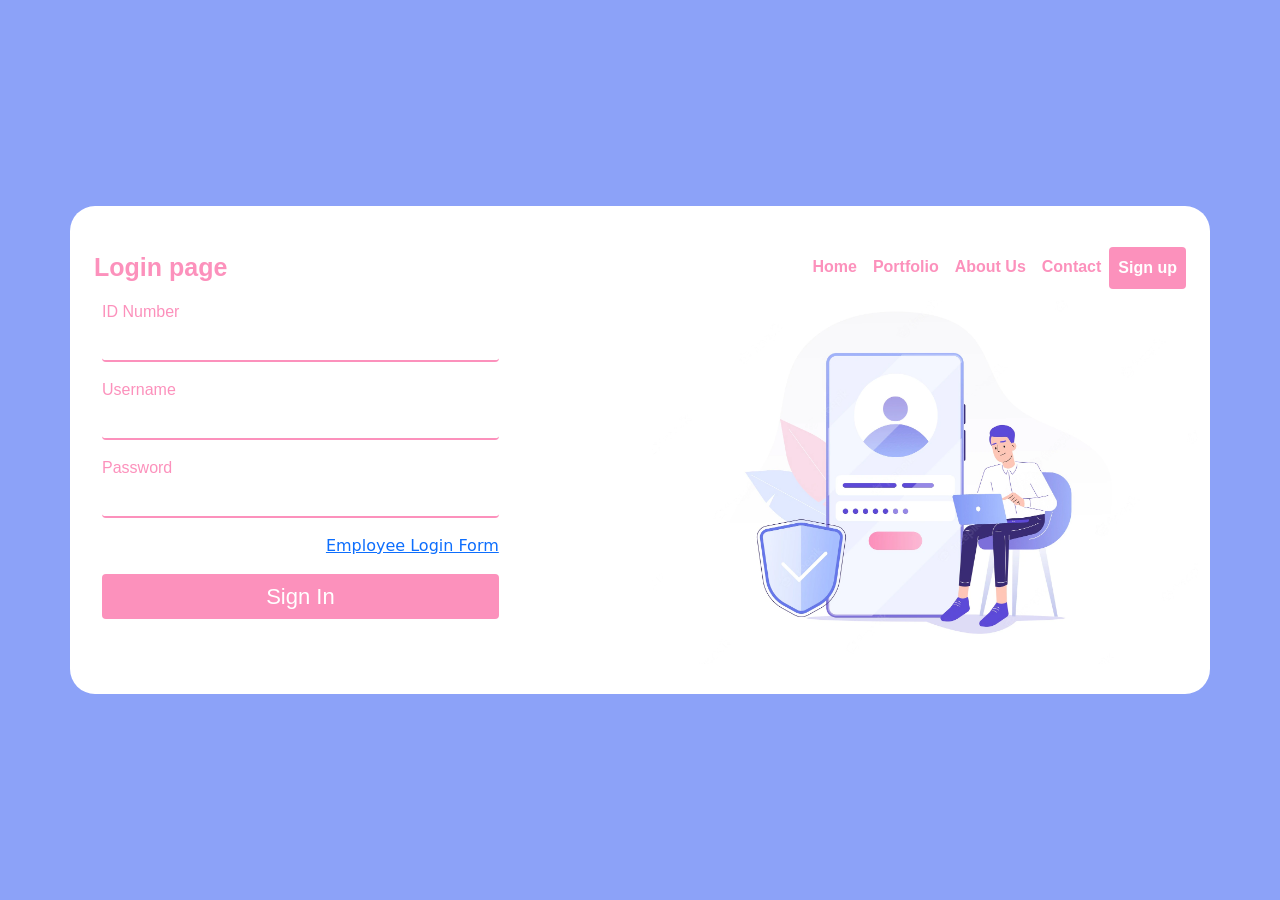
<file: v1/company/company.html>
<!DOCTYPE html>
<html lang="en">
<head>
    <meta charset="UTF-8">
    <meta http-equiv="X-UA-Compatible" content="IE=edge">
    <meta name="viewport" content="width=device-width, initial-scale=1.0">
    <!-- start css link -->
    <link rel="stylesheet" href="css/company.css">
    <link rel="stylesheet" href="../common/css/bootstrap.min.css">
    <link rel="stylesheet" href="../common/css/animate.min.css">
    <link rel="stylesheet" href="../common/css/animate.min.css">
    <!-- end css link -->
    <!-- start js link -->
    <script src="../common/js/bootstrap.bundle.min.js"></script>
    <script src="../common/js/sweetalert.min.js"></script>
    <script src="../common/js/sweetalert.min.js"></script>
    <!-- end js link -->
    <title>Company</title>
</head>
<body>
    <div class="container bg-white main-box">
        <nav class="navbar navbar-expand-lg navbar-light">
            <div class="container-fluid">
                <a href="#" class="navbar-brand">Login page</a>
                <button class="navbar-toggler" type="button" data-bs-toggle="collapse" data-bs-target="#myNavbar">
                    <span class="navbar-toggler-icon"></span>
                </button>
                <div class="collapse navbar-collapse" id="myNavbar">
                    <div class="navbar-nav w-100 justify-content-end">
                        <a href="#" class="nav-link">Home</a>
                        <a href="#" class="nav-link">Portfolio</a>
                        <a href="#" class="nav-link">About Us</a>
                        <a href="#" class="nav-link">Contact</a>
                        <a href="#" class="nav-link btn signup-btn bg-info">Sign up</a>
                        <a href="#" class="nav-link d-none btn login-btn bg-info">Sign In</a>
                    </div>
                </div>
            </div>
        </nav>
        <div class="row">
            <div class="col-md-6">
                <div class="login-box active">
                    <form class="login-form">
                        <label for="barnd-code">ID Number</label>
                        <input type="text" id="brand-code" class="form-control mb-3">
                        <label for="username">Username</label>
                        <input type="text" id="username" class="form-control mb-3">
                        <label for="password">Password</label>
                        <input type="text" id="password" class="form-control mb-3">
                        <div align="end">
                            <a href="../homepage/homepage.html">Employee Login Form</a>
                        </div>
                        <button class="btn btn-danger signin-btn mt-3 mb-3 w-100">Sign In</button>
                    </form>
                </div>
                <div class="signup-box">
                    <form class="signup-form">
                        <label for="s-barnd-code">ID Number</label>
                        <input type="text" required id="s-brand-code" class="form-control mb-3">
                        <label for="barnd-name">Brand Name</label>
                        <input type="text" required id="brand-name" class="form-control mb-3">
                        <label for="website">Website</label>
                        <input type="text" id="website" class="form-control mb-3">
                        <label for="contact">Contact</label>
                        <input type="text" required id="contact" class="form-control mb-3">
                        <label for="address">Adresss</label>
                        <textarea name="" required id="address" class="form-control mb-3"></textarea>
                        <label for="s-username">Username</label>
                        <input type="text" required id="s-username" class="form-control mb-3">
                        <label for="s-password">Password</label>
                        <input type="text" required id="s-password" class="form-control mb-3">
                        <div align="end">
                            <a href="../homepage/homepage.html">Employee Login Form</a>
                        </div>
                        <button class="btn btn-danger register-btn mt-3 mb-3 w-100">Sign Up</button>
                    </form>
                </div>
            </div>
            <div class="col-md-6">
                <img src="images/login.webp" class="w-100" alt="">
            </div>
        </div>
    </div>
    <script src="js/company.js"></script>
</body>
</html>
</file>
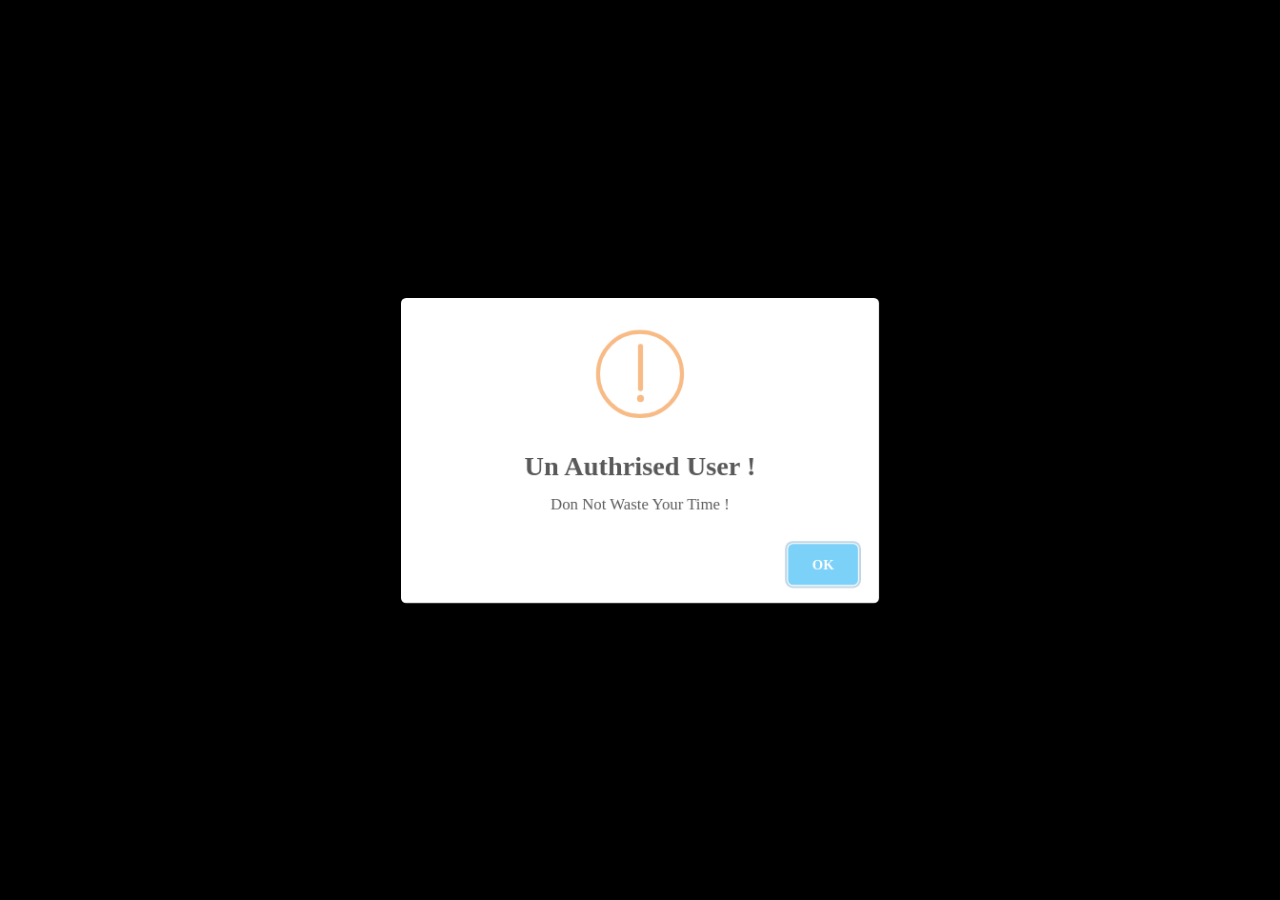
<file: v1/dashboard/dashboard.html>
<!DOCTYPE html>
<html lang="en">
<head>
    <meta charset="UTF-8">
    <meta http-equiv="X-UA-Compatible" content="IE=edge">
    <meta name="viewport" content="width=device-width, initial-scale=1.0">
    <!-- start css link -->
    <link rel="stylesheet" href="css/dashboard.css">
    <link rel="stylesheet" href="../common/css/bootstrap.min.css">
    <link rel="stylesheet" href="../common/css/animate.min.css">
    <!-- end css link -->
    <!-- start js link -->
    <script src="../common/js/bootstrap.bundle.min.js"></script>
    <script src="../common/js/sweetalert.min.js"></script>
    <link rel="stylesheet" 
    href="https://cdnjs.cloudflare.com/ajax/libs/font-awesome/6.2.1/css/all.min.css" integrity="sha512-MV7K8+y+gLIBoVD59lQIYicR65iaqukzvf/nwasF0nqhPay5w/9lJmVM2hMDcnK1OnMGCdVK+iQrJ7lzPJQd1w=="
    crossorigin="anonymous" referrerpolicy="no-referrer" />
    <!-- end js lside-navink -->
    <title>Dashboard</title>
</head>
<body>
    <div class="toggler-box">
        <i class="fa-solid fa-bars toggler-icon"></i>
        <i class="fa-solid fa-xmark d-none toggler-icon"></i>
    </div>
    <div class="side-nav">
        <div class="profile-pic">

        </div>
        <ul class="list-group">
            <li class="list-group-item">
                <i class="fa fa-dashboard"></i> Dashboard
            </li>
            <li class="list-group-item">
                <i class="fa fa-home"></i> Home
            </li>
            <li class="list-group-item">
                <i class="fa fa-gear"></i> About Us
            </li>
            <li class="list-group-item">
                <i class="fa fa-image"></i> Portfolio
            </li>
            <li class="list-group-item">
                <i class="fa fa-phone"></i> Contact
            </li>
            <li class="list-group-item">
                <i class="fa fa-briefcase"></i> Manual
            </li>
            <li class="list-group-item">
                <i class="fa fa-code"></i> Developers
            </li>
        </ul>
        <button id="logout-btn">Logout</button>
    </div>
    <div class="container-fluid overflow-hidden p-3 main-box">
        <div class="row">
            <div class="col-md-0 col-lg-2"></div>
            <div class="col-md-12 col-lg-10 mt-1 p-0">
                <ul class="list-group">
                    <li class="list-group-item">
                        <h1 id="brand-name"></h1>
                    </li>
                </ul>
                <div class="row mt-3">
                    <div class="col-md-4 teacher-box text-center">
                        <ul class="list-group">
                            <li class="list-group-item">
                                <h4>Employee</h4>
                            </li>
                        </ul>
                        <div class="content-box">
                            <div class="number-box">
                                <h5>2000</h5>
                            </div>
                        </div>
                    </div>
                    <div class="col-md-4 teacher-box text-center">
                        <ul class="list-group">
                            <li class="list-group-item">
                                <h4>Guide</h4>
                            </li>
                        </ul>
                        <div class="content-box">
                            <div class="number-box">
                                <h5>200</h5>
                            </div>
                        </div>
                    </div>
                    <div class="col-md-4 teacher-box text-center">
                        <ul class="list-group">
                            <li class="list-group-item">
                                <h4>Subject</h4>
                            </li>
                        </ul>
                        <div class="content-box">
                            <div class="number-box">
                                <h5>15</h5>
                            </div>
                        </div>
                    </div>
                </div>
                <div class="row mt-2">
                    <div class="col-md-4">
                        <ul class="list-group">
                            <li class="list-group-item text-center">
                                <h3>Create Subject</h3>
                            </li>
                        </ul>
                        <div class="accordion">
                            <div class="accordion-item">
                                <h2 class="accordion-header">
                                    <buttton class="accordion-button" data-bs-toggle="collapse"
                                    data-bs-target="#create-subject">
                                        Create Subject
                                    </buttton>
                                </h2>
                                <div class="accordion-collapse collapse" id="create-subject">
                                    <div class="accordion-body">
                                        <form>
                                            <input type="text" placeholder="Subject Name" class="form-control subject mb-3">
                                            <div align="end">
                                                <button class="btn text-white subject-btn" style="background-color: #263159;">Store Subject</button>
                                            </div>
                                        </form>
                                    </div>
                                </div>
                            </div>
                        </div>
                    </div>
                    <div class="col-md-8">
                        <ul class="list-group">
                            <li class="list-group-item text-center">
                                <h3>Create Subject Related Questions</h3>
                            </li>
                        </ul>
                        <div class="accordion">
                            <div class="accordion-item">
                                <h2 class="accordion-header">
                                    <buttton class="accordion-button" data-bs-toggle="collapse"
                                    data-bs-target="#create-question">
                                        Create Question
                                    </buttton>
                                </h2>
                                <div class="accordion-collapse collapse" id="create-question">
                                    <div class="accordion-body">
                                        <form class="question-form">
                                            <select name="" id="choose-subject" class="form-select mb-3">
                                                <option value="choose subject">Choose Subject</option>
                                            </select>
                                            <label for="question">1 Wnter Your question Here !</label>
                                            <input type="text" required class="form-control subject mb-3" id="question">
                                            <label for="option-one">Option-1</label>
                                            <input type="text" required class="form-control subject mb-3" id="option-one">
                                            <label for="option-two">Option-2</label>
                                            <input type="text" required class="form-control subject mb-3" id="option-two">
                                            <label for="option-three">Option-3</label>
                                            <input type="text" required class="form-control subject mb-3" id="option-three">
                                            <label for="option-four">Option-4</label>
                                            <input type="text" required class="form-control subject mb-3" id="option-four">
                                            <label for="correct-answer">Correct Answer</label>
                                            <input type="text" required class="form-control subject mb-3" id="correct-answer">
                                            <div align="end">
                                                <button class="btn text-white" style="background-color: #263159;">Store Question</button>
                                            </div>
                                        </form>
                                    </div>
                                </div>
                            </div>
                        </div>
                    </div>
                </div>
                <div class="row mt-2">
                    <div class="col-md-4">
                        <ul class="list-group">
                            <li class="list-group-item text-center">
                                <h3>Show Subject</h3>
                            </li>
                        </ul>
                        <div class="accordion">
                            <div class="accordion-item">
                                <h2 class="accordion-header">
                                    <buttton class="accordion-button" data-bs-toggle="collapse"
                                    data-bs-target="#show-subject">
                                        Update And Delete All Subject
                                    </buttton>
                                </h2>
                                <div class="accordion-collapse collapse" id="show-subject">
                                    <div class="accordion-body">
                                        <div class="visible-subject">
                                           
                                        </div>
                                    </div>
                                </div>
                            </div>
                        </div>
                    </div>
                    <div class="col-md-8">
                        <ul class="list-group">
                            <li class="list-group-item text-center">
                                <h3>Update & Delete Subject Related Questions</h3>
                            </li>
                        </ul>
                        <div class="accordion">
                            <div class="accordion-item">
                                <h2 class="accordion-header">
                                    <buttton class="accordion-button" data-bs-toggle="collapse"
                                    data-bs-target="#show-question">
                                        Update & Delete Question
                                    </buttton>
                                </h2>
                                <div class="accordion-collapse collapse" id="show-question">
                                    <div class="accordion-body">
                                        <select name="" id="select-subject" class="form-select mb-3">
                                            <option value="choose subject">Choose Subject</option>
                                        </select>

                                        <div class="visible-question">
                                            
                                        </div>

                                    </div>
                                </div>
                            </div>
                        </div>
                    </div>
                </div>
                <div class="row mt-2">
                    <div class="col-md-12">
                        <ul class="list-group">
                            <li class="list-group-item text-center">
                                <h3>Employee & Guide Registration Form</h3>
                            </li>
                        </ul>
                        <div class="accordion">
                            <div class="accordion-item">
                                <h2 class="accordion-header">
                                    <buttton class="accordion-button" data-bs-toggle="collapse"
                                    data-bs-target="#registration-form">
                                        Registration form
                                    </buttton>
                                </h2>
                                <div class="accordion-collapse collapse" id="registration-form">
                                    <div class="accordion-body">
                                        <form class="registration-form">
                                            <div class="row">
                                                <div class="col-md-6">
                                                    <label for="name">Name</label>
                                                    <input type="text" required id="name" class="form-control mb-3">
                                                    <label for="father">Father's Name</label>
                                                    <input type="text" required id="father" class="form-control mb-3">
                                                    <label for="dob">DOB</label>
                                                    <input type="date" required id="dob" class="form-control mb-3">
                                                    <select name="" id="choose-type" class="form-select mb-3">
                                                        <option value="choose type">Choose Type</option>
                                                        <option value="guide">Guide</option>
                                                        <option value="employee">Employee</option>
                                                    </select>
                                                    <div align="end">
                                                        <button class="btn bg-info text-white">Register</button>
                                                    </div>
                                                </div>
                                                <div class="col-md-6">
                                                    <label for="mobile">Mobile</label>
                                                    <input type="text" required id="mobile" class="form-control mb-3">
                                                    <label for="enrollment">ID Number</label>
                                                    <input type="text" required id="enrollment" class="form-control mb-3">
                                                    <label for="password">Password</label>
                                                    <input type="password" required id="password" class="form-control mb-3">
                                                    <label for="address">Address</label>
                                                    <textarea name="" id="address" required class="form-control"></textarea>
                                                </div>
                                            </div>
                                        </form>
                                    </div>
                                </div>
                            </div>
                        </div>
                    </div>
                </div>
                <div class="row mt-2">
                    <div class="col-md-12">
                        <ul class="list-group">
                            <li class="list-group-item text-center">
                                <h3>Employee & Guide Data</h3>
                            </li>
                        </ul>
                        <div class="accordion">
                            <div class="accordion-item">
                                <h2 class="accordion-header">
                                    <buttton class="accordion-button" data-bs-toggle="collapse"
                                    data-bs-target="#registration-data">
                                        All Type Of User Data
                                    </buttton>
                                </h2>
                                <div class="accordion-collapse collapse" id="registration-data">
                                    <div class="accordion-body" style="overflow-x: scroll;">
                                        <table class="table">
                                            <thead>
                                                <tr>
                                                    <th>#</th>
                                                    <th>Profile</th>
                                                    <th>Name</th>
                                                    <th style="width: 200px;">Father's Name</th>
                                                    <th>DOB</th>
                                                    <th>User Type</th>
                                                    <th>Mobile</th>
                                                    <th>ID Number</th>
                                                    <th>Password</th>
                                                    <th>Address</th>
                                                    <th>Action</th>
                                                </tr>
                                            </thead>
                                            <tbody class="registration-data">
                                                
                                            </tbody>
                                        </table>
                                    </div>
                                </div>
                            </div>
                        </div>
                    </div>
                </div>
                <div class="row mt-2">
                    <div class="col-md-4">
                        <ul class="list-group">
                            <li class="list-group-item text-center">
                                <h3>Search Result</h3>
                            </li>
                        </ul>
                        <div class="accordion">
                            <div class="accordion-item">
                                <h2 class="accordion-header">
                                    <buttton class="accordion-button" data-bs-toggle="collapse"
                                    data-bs-target="#get-result">
                                        Enter ID Number No
                                    </buttton>
                                </h2>
                                <div class="accordion-collapse collapse" id="get-result">
                                    <div class="accordion-body">
                                        <form class="certificate-form">
                                            <input type="text" placeholder="Enter Id Number" class="form-control mb-3">
                                            <div align="end">
                                                <button class="btn text-white subject-btn" style="background-color: #263159;">Get Result</button>
                                            </div>
                                        </form>
                                    </div>
                                </div>
                            </div>
                        </div>
                    </div>
                    <div class="col-md-8">
                        <ul class="list-group">
                            <li class="list-group-item text-center">
                                <h3>Search Subject Related Result</h3>
                            </li>
                        </ul>
                        <div class="accordion">
                            <div class="accordion-item">
                                <h2 class="accordion-header">
                                    <buttton class="accordion-button" data-bs-toggle="collapse"
                                    data-bs-target="#subject-result">
                                        Search Subject Result
                                    </buttton>
                                </h2>
                                <div class="accordion-collapse collapse show" id="subject-result">
                                    <div class="accordion-body">
                                        <select name="" id="subject-result-el" class="form-select mb-3">
                                            <option value="choose subject">Choose Subject</option>
                                        </select>
                                        <table class="table table-responsive table-striped">
                                            <thead>
                                                <tr>
                                                    <th>#</th>
                                                    <th>Name</th>
                                                    <th>ID Number</th>
                                                    <th>Subject</th>
                                                    <th class="text-nowrap">Correct Answer</th>
                                                    <th class="text-nowrap">Wrong Answer</th>
                                                    <th>Out Of</th>
                                                </tr>
                                            </thead>
                                            <tbody class="subject-result-data">
                                                <!-- <tr>
                                                    <td class="text-nowrap" style="width: 8rem;">1</td>
                                                    <td class="text-nowrap" style="width: 8rem;">Alok Kumar</td>
                                                    <td class="text-nowrap" style="width: 8rem;">12345678</td>
                                                    <td class="text-nowrap" style="width: 8rem;">Hindi</td>
                                                    <td class="text-nowrap" style="width: 8rem;">4</td>
                                                    <td class="text-nowrap" style="width: 8rem;">0</td>
                                                    <td class="text-nowrap" style="width: 8rem;">4</td>
                                                </tr> -->
                                            </tbody>
                                        </table>
                                    </div>
                                </div>
                            </div>
                        </div>
                    </div>
                </div>
            </div>
        </div>
    </div>

    <!-- start modal coding -->
    <div class="modal user-profile-box animate__animated animate__fadeInDown " id="myModal">
        <div class="modal-dialog modal-lg">
            <div class="modal-content">
                <div class="modal-header">
                    <h3>TATA Motors</h3>
                    <button type="button" class="btn-close" data-bs-dismiss="modal"></button>
                </div>
                <div class="modal-body">
                    <div class="row">
                        <div class="col-4">
                            <div class="profile-box mb-3">
                                <div class="upload-box">
                                    <button class="btn"><i class="fa fa-add"></i></button>
                                    <input type="file" class="upload-input">
                                </div>
                                <br>
                                <h3>TATA Motors</h3>
                                <p></p>
                            </div>
                            <div class="date-box">
                                <div class="icon-box">
                                    <i class="fa-solid fa-caret-left mx-2"></i>
                                    <h3 class="may-month">May</h3>
                                    <i class="fa-solid fa-caret-right mx-2"></i>
                                </div>
                                <br>
                                <h1 class="may-date">27</h1>
                                <br>
                            </div>
                        </div>
                        <div class="col-8">
                            <form class="modal-form">
                                <div class="input-group mb-3">
                                    <span class="input-group-text">Name</span>
                                    <input type="text" class="form-control">
                                </div>
                                <div class="input-group mb-3">
                                    <span class="input-group-text">Father's Name</span>
                                    <input type="text" class="form-control">
                                </div>
                                <div class="input-group mb-3">
                                    <span class="input-group-text">DOB</span>
                                    <input type="text" class="form-control">
                                </div>
                                <div class="input-group mb-3">
                                    <span class="input-group-text">User Type</span>
                                    <input type="text" class="form-control">
                                </div>
                                <div class="input-group mb-3">
                                    <span class="input-group-text">Mobile</span>
                                    <input type="text" class="form-control">
                                </div>
                                <div class="input-group mb-3">
                                    <span class="input-group-text">ID Number</span>
                                    <input type="text" class="form-control">
                                </div>
                                <div class="input-group mb-3">
                                    <span class="input-group-text">Password</span>
                                    <input type="text" class="form-control">
                                </div>
                                <div class="input-group mb-3">
                                    <span class="input-group-text">Address</span>
                                    <textarea name="" id="" class="form-control"></textarea>
                                </div>
                            </form>
                        </div>
                    </div>
                </div>
                <div class="modal-footer">
                    <button class="btn modal-edit">Edit</button>
                    <button class="btn fw-bold text-white modal-updatte-btn d-none btn-info">Update</button>
                </div>
            </div>
        </div>
    </div>
    <!-- end modal coding -->

    <!-- start certificate coding -->

    <div class="certificate-main">
        <button class="btn certificate-close-btn"><i class="fa fa-times-circle"></i></button>
        <img src="images/cirtificate.png" width="100%" height="100%" alt="">
        <div class="main-box">
            <h1 class="text-center brand-name">JUST FOR CODE</h1>
            <p class="text-center brand-address">GALA NO - 402 NASHIK ROAD PUNE ANDHRA ROAD KALYAN DIST THANE.</p>
            
            <div class="name-box">
                <div class="img-box">
                    <img src="images/avtar.png" class="cir-profile" width="100%" height="100%" alt="">
                </div>
                <div class="img-box">
                    <p>Name : </p>
                    <p>ID Number : </p>
                    <p>Father's Name : </p>
                </div>
                <div class="img-box">
                    <p class="cir-name">Alok Kumar</p>
                    <p class="cir-enrollment">123456789</p>
                    <p class="cir-father">Xyz</p>
                </div>
            </div>
            <h2 class="mt-5">Result :-</h2>
            <table class="table .table-striped">
                <thead>
                    <tr>
                        <th>Sr</th>
                        <th>Subject</th>
                        <th>MaxMark</th>
                        <th>Mark</th>
                        <th>Total</th>
                    </tr>
                </thead>
                <tbody class="cir-data">
                    <!-- <tr>
                        <td>1</td>
                        <td>Hindi</td>
                        <td>50</td>
                        <td>34</td>
                        <td>34</td>
                    </tr> -->
                </tbody>
                <thead>
                    <tr>
                        <th>Final Result</th>
                        <th></th>
                        <th class="cir-total">50</th>
                        <th class="cir-total">30</th>
                        <th class="cir-total">30</th>
                    </tr>
                </thead>
            </table>
            <div class="signature-box">
                <div class="sign-box" style="border-right: 2px solid black;">
                </div>
                <div class="sign-box final-result-box">
                    
                </div>
                <div class="sign-box" style="border-left: 2px solid black;">
                </div>
            </div>
        </div>
    </div>

    <!-- end certificte coding -->

    <script src="js/dashboard.js"></script>
</body>
</html>
</file>
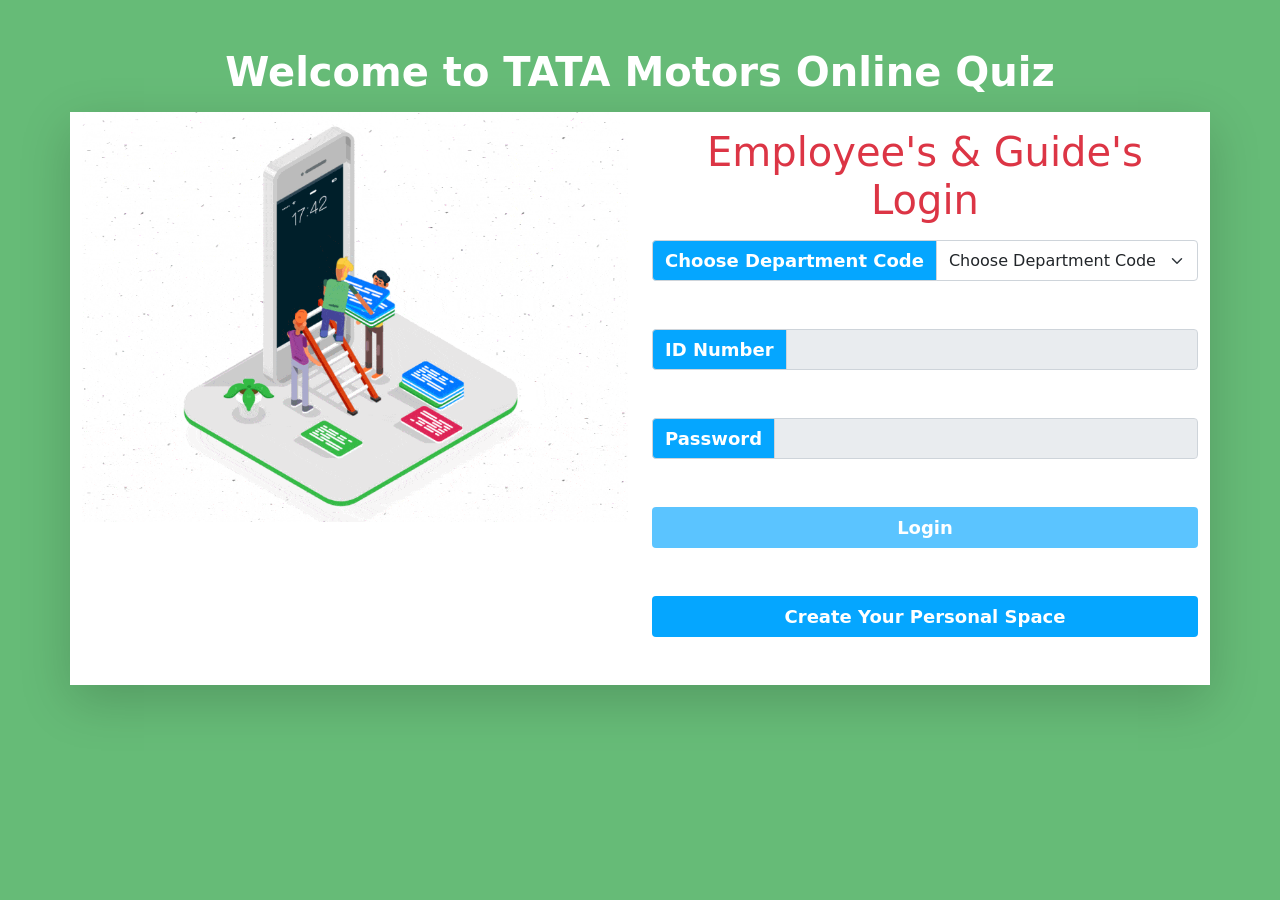
<file: v1/homepage/homepage.html>
<!DOCTYPE html>
<html lang="en">
<head>
    <meta charset="UTF-8">
    <meta http-equiv="X-UA-Compatible" content="IE=edge">
    <meta name="viewport" content="width=device-width, initial-scale=1.0">
    <!-- start css link -->
    <link rel="stylesheet" href="css/homepage.css">
    <link rel="stylesheet" href="../common/css/bootstrap.min.css">
    <link rel="stylesheet" href="../common/css/animate.min.css">
    <!-- end css link -->
    <!-- start js link -->
    <script src="../common/js/bootstrap.bundle.min.js"></script>
    <script src="../common/js/sweetalert.min.js"></script>
    <!-- end js link -->
    <title>Homepage</title>
</head>
<body>
    <div class="container mt-5">
        <h1 class="text-center mb-3 text-white fw-bold">
            Welcome to TATA Motors Online Quiz
        </h1>
        <div class="row bg-white shadow-lg">
            <div class="col-md-6">
                <img src="images/img.gif" class="w-100" alt="">
            </div>
            <div class="col-md-6">
                <h1 class="text-danger text-center mt-3 mb-3">Employee's & Guide's Login</h1>
                <form class="login-form">
                    <div class="input-group mb-5">
                        <span class="input-group-text">Choose Department Code</span>
                        <select name="" id="brand-code-el" class="form-select">
                            <option value="choose space code">Choose Department Code</option>
                        </select>
                    </div>
                    <div class="input-group mb-5">
                        <span class="input-group-text">ID Number</span>
                        <input type="text" disabled class="form-control">
                    </div>
                    <div class="input-group mb-5">
                        <span class="input-group-text">Password</span>
                        <input type="password" disabled class="form-control">
                    </div>
                    <button class="btn w-100 mb-5" disabled>Login</button>
                    <a href="../company/company.html" class="btn w-100 mb-5">Create Your Personal Space</a>
                </form>
            </div>
        </div>
    </div>
    <script src="js/homepage.js"></script>
</body>
</html>
</file>
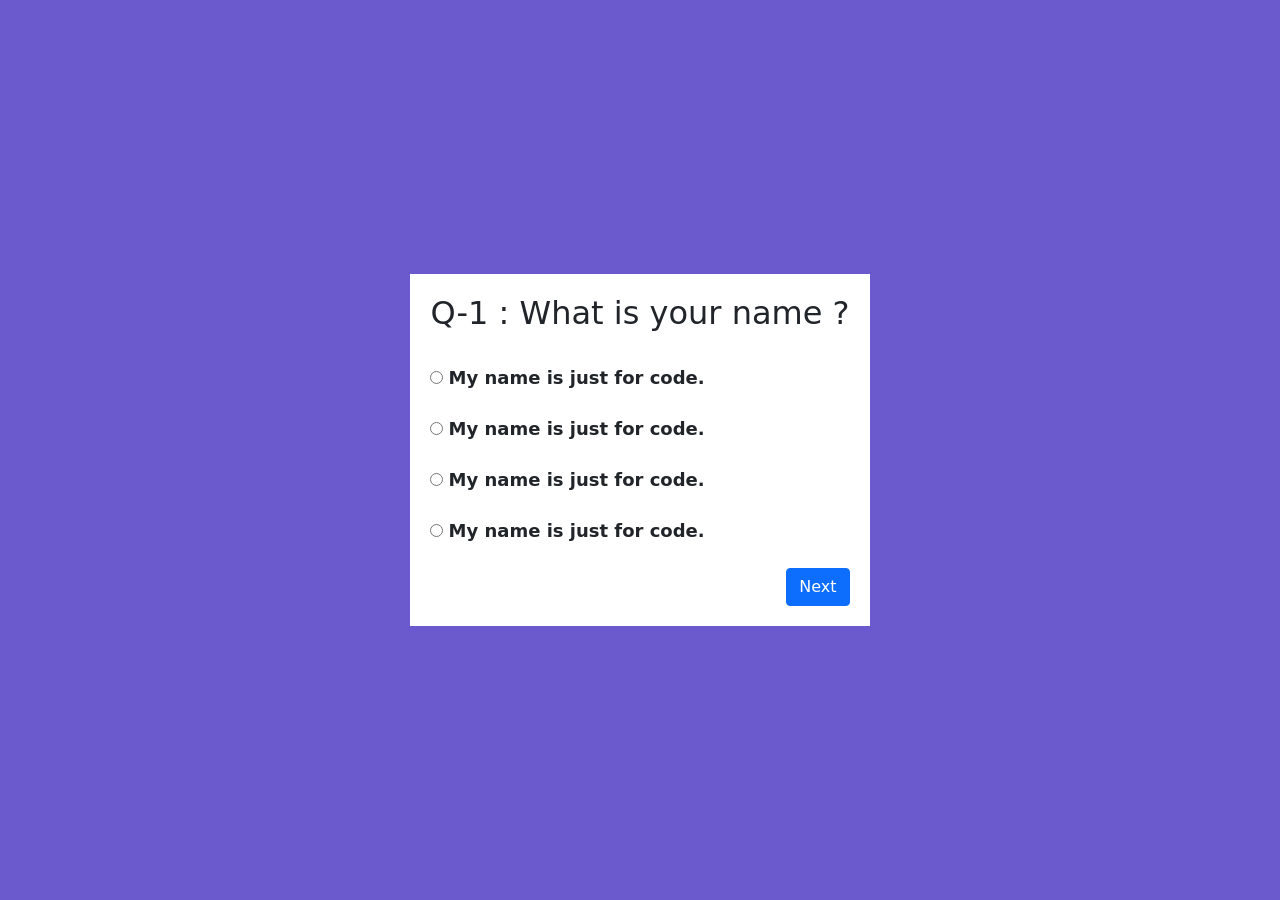
<file: v1/quiz/quiz.html>
<!DOCTYPE html>
<html lang="en">
<head>
    <meta charset="UTF-8">
    <meta http-equiv="X-UA-Compatible" content="IE=edge">
    <meta name="viewport" content="width=device-width, initial-scale=1.0">
    <!-- css link -->
    <link rel="stylesheet" href="css/quiz.css">
    <link rel="stylesheet" href="../common/css/bootstrap.min.css">
    <link rel="stylesheet" href="../common/css/animate.min.css">
    <!-- end css link -->
    <!-- js link -->
    <script src="../common/js/bootstrap.bundle.min.js"></script>
    <script src="../common/js/sweetalert.min.js"></script>
    <!-- end js link -->
    <title>Welcome</title>
</head>
<body>
    <div class="main">
        <h2 class="question-el">Q-1 : What is your name ?</h2>
        <br>
        <input type="radio" class="option" id="option-1" value="option-1" name="option">
        <label for="option-1">My name is just for code.</label>
        <br><br>
        <input type="radio" class="option" id="option-2" value="option-2" name="option">
        <label for="option-2">My name is just for code.</label>
        <br><br>
        <input type="radio" class="option" id="option-3" value="option-3" name="option">
        <label for="option-3">My name is just for code.</label>
        <br><br>
        <input type="radio" class="option" id="option-4" value="option-4" name="option">
        <label for="option-4">My name is just for code.</label>
        <br><br>
        <div align="end">
            <button class="btn next-btn btn-primary">Next</button>
        </div>
    </div>
    <script src="js/quiz.js"></script>
</body>
</html>
</file>
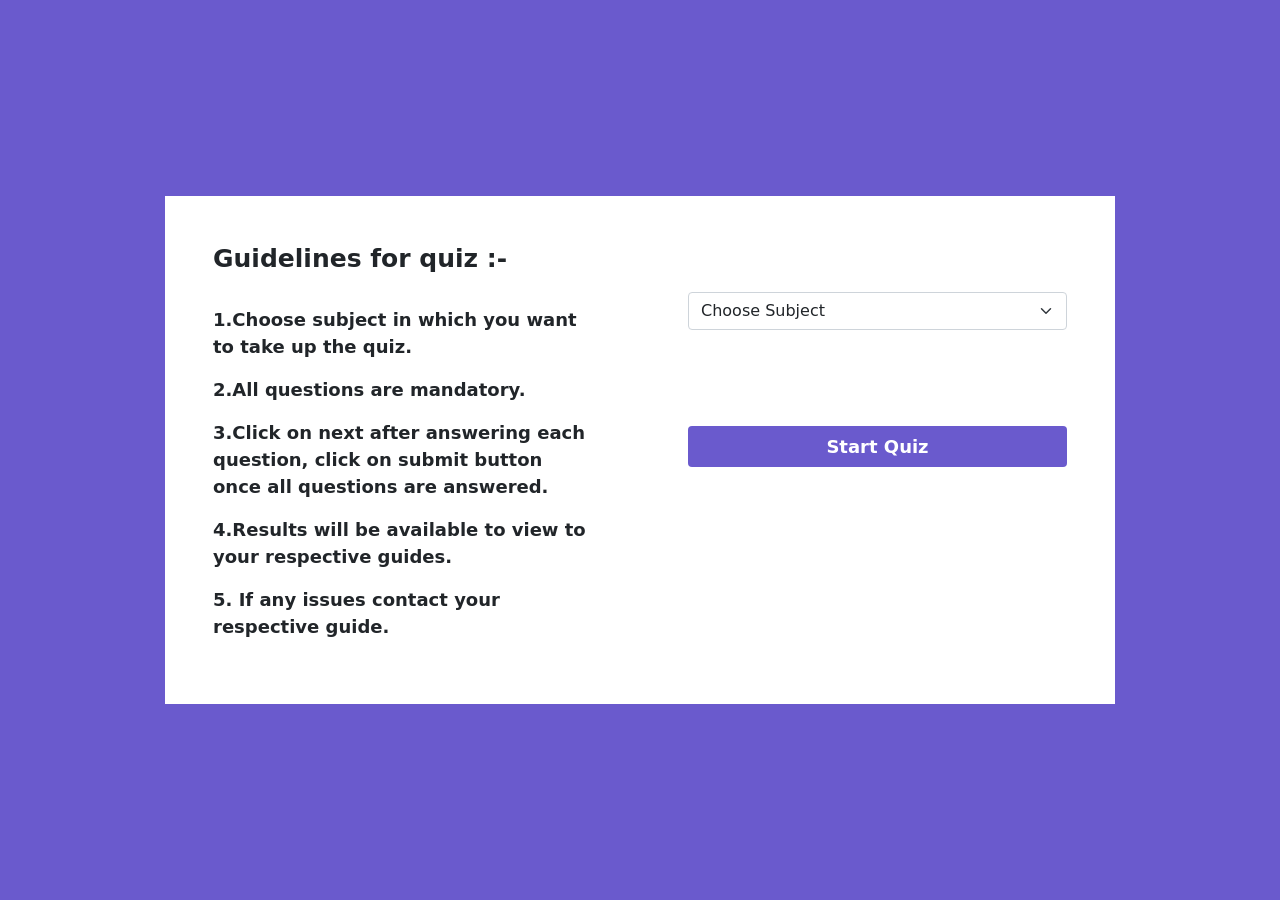
<file: v1/welcome/welcome.html>
<!DOCTYPE html>
<html lang="en">
<head>
    <meta charset="UTF-8">
    <meta http-equiv="X-UA-Compatible" content="IE=edge">
    <meta name="viewport" content="width=device-width, initial-scale=1.0">
    <!-- css link -->
    <link rel="stylesheet" href="css/welcome.css">
    <link rel="stylesheet" href="../common/css/bootstrap.min.css">
    <link rel="stylesheet" href="../common/css/animate.min.css">
    <!-- end css link -->
    <!-- js link -->
    <script src="../common/js/bootstrap.bundle.min.js"></script>
    <script src="../common/js/sweetalert.min.js"></script>
    <!-- end js link -->
    <title>Welcome</title>
</head>
<body>
    <div class="container">
        <div class="row ">
            <div class="col-md-1"></div>
            <div class="col-md-5 p-5 guideline-box bg-white">
                <h2>
                    Guidelines for quiz :-
                </h2>
                <br>
                <p>
                    1.Choose subject in which you want to take up the quiz.
                </p>
                <p>
                    2.All questions are mandatory. 
                </p>
                <p>
                    3.Click on next after answering each question, click on submit button once all questions are answered.
                </p>
                <p>
                    4.Results will be available to view to your respective guides.
                </p>
                <p>
                    5. If any issues contact your respective guide.
                </p>
            </div>
            <div class="col-md-5 p-5 bg-white">
                <select name="" id="select-subject-el" class="form-select mt-5 mb-5">
                    <option value="choose subject">Choose Subject</option>
                </select>
                <button class="btn mt-5 w-100 start-quiz-btn">Start Quiz</button>
            </div>
            <div class="col-md-1"></div>
        </div>
    </div>
    <script src="js/welcome.js"></script>
</body>
</html>
</file>
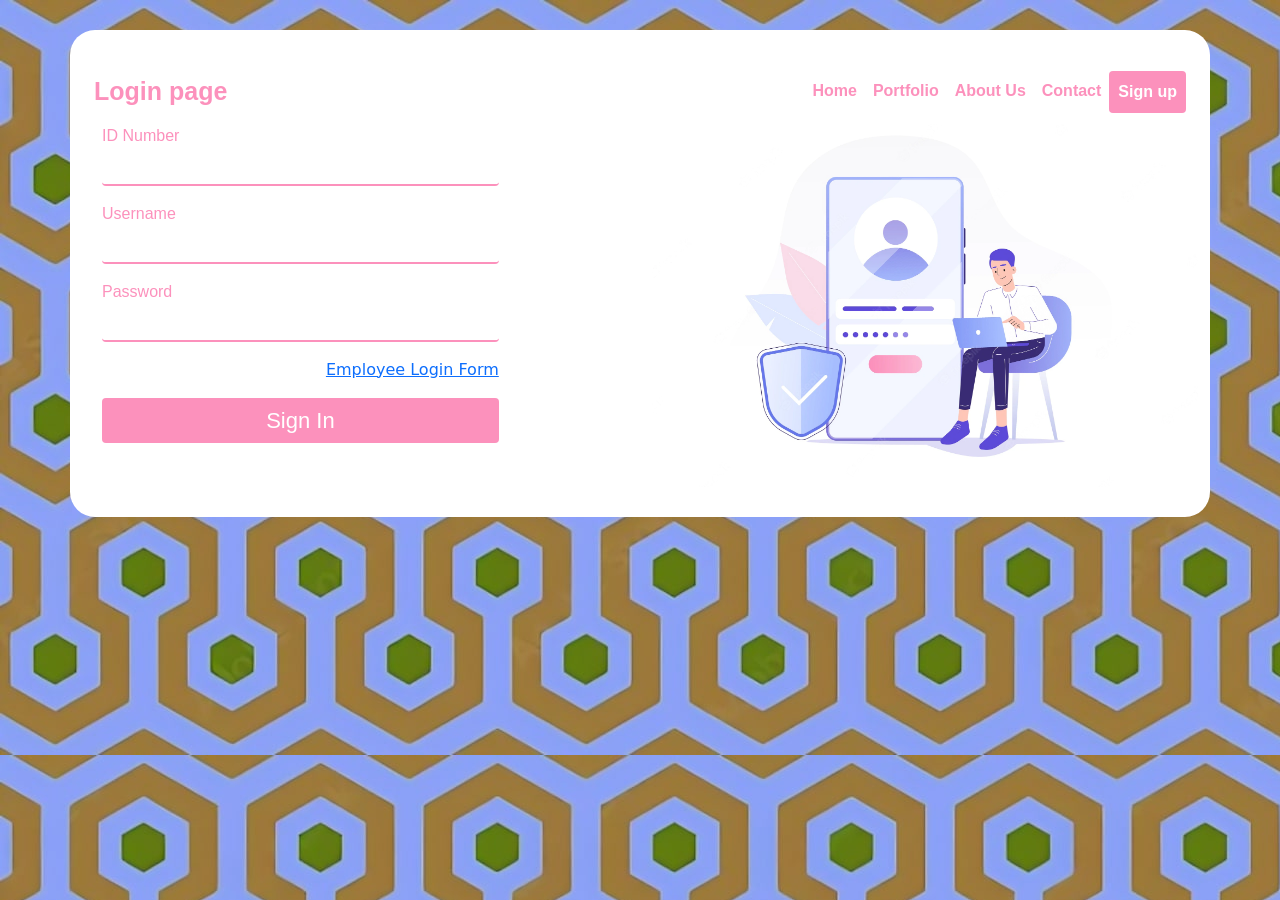
<file: v2/company/company.html>
<!DOCTYPE html>
<html lang="en">
<head>
    <meta charset="UTF-8">
    <meta http-equiv="X-UA-Compatible" content="IE=edge">
    <meta name="viewport" content="width=device-width, initial-scale=1.0">
    <!-- start css link -->
    <link rel="stylesheet" href="css/company.css">
    <link rel="stylesheet" href="../common/css/bootstrap.min.css">
    <!-- <link rel="stylesheet" href="../common/css/animate.min.css"> -->
    <link rel="stylesheet" href="../common/css/animate.min.css">
    <!-- end css link -->
    <!-- start js link -->
    <script src="../common/js/bootstrap.bundle.min.js"></script>
    <!-- <script src="../common/js/sweetalert.min.js"></script> -->
    <script src="../common/js/sweetalert.min.js"></script>
    <!-- end js link -->
    <title>Company</title>
</head>
<body>
    <div class="container bg-white main-box">
        <nav class="navbar navbar-expand-lg navbar-light">
            <div class="container-fluid">
                <a href="#" class="navbar-brand">Login page</a>
                <button class="navbar-toggler" type="button" data-bs-toggle="collapse" data-bs-target="#myNavbar">
                    <span class="navbar-toggler-icon"></span>
                </button>
                <div class="collapse navbar-collapse" id="myNavbar">
                    <div class="navbar-nav w-100 justify-content-end">
                        <a href="#" class="nav-link">Home</a>
                        <a href="#" class="nav-link">Portfolio</a>
                        <a href="#" class="nav-link">About Us</a>
                        <a href="#" class="nav-link">Contact</a>
                        <a href="#" class="nav-link btn signup-btn bg-info">Sign up</a>
                        <a href="#" class="nav-link d-none btn login-btn bg-info">Sign In</a>
                    </div>
                </div>
            </div>
        </nav>
        <div class="row">
            <div class="col-md-6">
                <div class="login-box active">
                    <form class="login-form">
                        <label for="barnd-code">ID Number</label>
                        <input type="text" id="brand-code" class="form-control mb-3">
                        <label for="username">Username</label>
                        <input type="text" id="username" class="form-control mb-3">
                        <label for="password">Password</label>
                        <input type="text" id="password" class="form-control mb-3">
                        <div align="end">
                            <a href="../homepage/homepage.html">Employee Login Form</a>
                        </div>
                        <button class="btn btn-danger signin-btn mt-3 mb-3 w-100">Sign In</button>
                    </form>
                </div>
                <div class="signup-box">
                    <form class="signup-form">
                        <label for="s-barnd-code">ID Number</label>
                        <input type="text" required id="s-brand-code" class="form-control mb-3">
                        <label for="barnd-name">Brand Name</label>
                        <input type="text" required id="brand-name" class="form-control mb-3">
                        <label for="website">Website</label>
                        <input type="text" id="website" class="form-control mb-3">
                        <label for="contact">Contact</label>
                        <input type="text" required id="contact" class="form-control mb-3">
                        <label for="address">Adresss</label>
                        <textarea name="" required id="address" class="form-control mb-3"></textarea>
                        <label for="s-username">Username</label>
                        <input type="text" required id="s-username" class="form-control mb-3">
                        <label for="s-password">Password</label>
                        <input type="text" required id="s-password" class="form-control mb-3">
                        <div align="end">
                            <a href="../homepage/homepage.html">Employee Login Form</a>
                        </div>
                        <button class="btn btn-danger register-btn mt-3 mb-3 w-100">Sign Up</button>
                    </form>
                </div>
            </div>
            <div class="col-md-6">
                <img src="images/login.webp" class="w-100" alt="">
            </div>
        </div>
    </div>
    <script src="js/company.js"></script>
</body>
</html>
</file>
<file: v1/company/css/company.css>
*{
    padding: 0;
    margin: 0;
    box-sizing: border-box;
}
body{
    width: 100%;
    height: 100vh;
    background-color: #8ca2f8 !important;
    display: flex;
    justify-content: center;
    align-items: center;
}
.main-box{
    width: 80%;
    height: auto;
    border-radius: 25px;
    padding: 30px;
    transition: 0.5s ease-in-out;
}
.main-box .navbar .navbar-brand{
    font-size: 25px;
    font-weight: bold;
    font-family: sans-serif;
    color: #FC91BC;
}
.main-box .navbar .navbar-brand:hover{
    color: #FC91BC;
}
.main-box .navbar .nav-link{
    font-weight: bold;
    font-family: sans-serif;
    color: #FC91BC !important;
}
.main-box .navbar .btn{
    background-color: #FC91BC !important;
    color: #fff !important;
}

/* start login and signup coding */
.main-box .login-box, .main-box .signup-box{
    width: 80%;
    padding: 0px 20px;
}
.main-box .login-box h1{
    color: #FC91BC;
    font-size: 35px;
    font-family: sans-serif;
    font-weight: bold;
}
.main-box .login-box label,.main-box .signup-box label{
    color: #FC91BC;
    font-family: sans-serif;
}
.main-box .login-box input,.main-box .signup-box input,
.main-box .signup-box textarea{
    border: none !important;
    border-bottom: 2px solid #FC91BC !important;
    box-shadow: none !important;
}
.main-box .login-box button,.main-box .signup-box button{
    background-color: #FC91BC !important;
    font-family: sans-serif !important;
    font-size: 22px !important;
    box-shadow: none !important;
    border: none !important;
}

.main-box .login-box{
    height: 0;
    opacity: 0;
    overflow: hidden;
}
.main-box .login-box.active{
    height: auto;
    opacity: 1;
}
.main-box .signup-box{
    opacity: 0;
    height: 0;
    transition: 1s ease-in;
    overflow: hidden;
}
.main-box .signup-box.active{
    opacity: 1;
    height: auto;
}
</file>
<file: v1/dashboard/css/dashboard.css>
*{
    padding: 0;margin: 0;
    box-sizing: border-box;
    font-family: verdana;
}
.side-nav{
    position: fixed;
    top: 0;
    left: 0;
    width: 250px;
    height: 100vh;
    background-color:#263159;
    display: flex;
    justify-content: start;
    align-items: center;
    padding: 20px 0px;
    flex-direction: column;
    transition: 0.5s ease-in-out;
    z-index: 1000;
}
.side-nav .profile-pic{
    width: 100px;
    height: 100px;
    background-image: url(../images/logo.jpg);
    background-size: cover;
    background-repeat: no-repeat;
    border-radius: 50%;
    background-position: center;
}
.side-nav ul{
    width: 100%;
    margin: 20px 0px 0px;
}
.side-nav ul li{
    border-radius: 0 !important;
    margin: 10px 0px;
    background-color: transparent !important;
    font-size: 20px;
    color: #fff;
    transition: 0.4s ease-in-out;
}
.side-nav ul li:hover{
    background-color: #fff !important;
    color: #000;
}
.side-nav button{
    position: absolute;
    bottom: 0;
    width: 100%;
    padding: 13px;
    border: none;
    background-color: #fff;
    color: #000;
    font-weight: bold;
    font-size: 22px;
    border-right: 2px solid #000;
}
/* end sidenav coding */

/* start main-box coding */

.main-box .list-group li{
    border-radius: 0 !important;
    background-color: #263159 !important;
    color: #fff !important;
}

.main-box .teacher-box .content-box{
    width: 100%;
    height: 150px;
    display: flex;
    justify-content: center;
    align-items: center;
}
.main-box .teacher-box .content-box .number-box{
    width: 120px;
    height: 120px;
    border: 5px solid #6D67E4;
    border-radius: 50%;
    display: flex;
    justify-content: center;
    align-items: center;
}
/* end main-box coding */

/* start modal coding */

.user-profile-box .modal-header{
    background-color: #F161C0;
    color: #fff;
}
.user-profile-box .profile-box{
    width: 100%;
    height: 300px;
    background-color: #f2f2f4;
    display: flex;
    justify-content: center;
    align-items: center;
    text-align: center;
    flex-direction: column;
    position: relative;
}
.user-profile-box .profile-box .upload-box{
    width: 150px;
    height: 150px;
    background-image: url(../images/avtar.png);
    background-size: cover;
    background-repeat: no-repeat;
    background-position: center;
    border-radius: 50%;
}
.user-profile-box .profile-box button{
    position: absolute;
    right: 0;
    top: 0;
    font-size: 35px;
}
.user-profile-box .profile-box input{
    position: absolute;
    right: 0;
    top: 18px;
    width: 50px;
    opacity: 0;
}
.user-profile-box .date-box{
    width: 100%;
    height: 150px;
    background-color: #f2f2f4;
    display: flex;
    justify-content: space-between;
    align-items: center;
    flex-direction: column;
}
.user-profile-box .date-box .icon-box{
    width: 100%;
    height: 40px;
    background-color: #F161C0;
    display: flex;
    justify-content: space-between;
    align-items: center;
    color: #fff;
}
.user-profile-box .date-box .icon-box h3{
    font-weight: bold;
}
.user-profile-box .date-box .icon-box i{
    font-size: 35px;
}
.user-profile-box .date-box h1{
    font-weight: bold;
    font-size: 45px;
}
.user-profile-box .modal-footer .modal-edit{
    width: 100px;
    background-color: #F161C0;
    color: #fff;
    font-weight: bold;
}
i{
    cursor: pointer;
}
/* end modal coding */

.visible-question i{
    font-size: 22px;
}
.visible-question span{
    font-size: 22px;
}

/* start certificate coding */

.certificate-main{
    width: 800px;
    height: 1000px;
    background-color: red;
    position: absolute;
    top: 40%;
    left: 25%;
    transform: translate(-0%,-0%);
    border: 10px groove slateblue;
    opacity: 0;
    z-index: -100;
}
.certificate-main.active{
    opacity: 1;
    z-index: 100;
    animation-name: slideInDown;
    animation-duration : 1s;
}
.certificate-main .main-box{
    width: 100%;
    height: 100%;
    /* background-color: #6D67E4; */
    position: absolute;
    top: 55px;
    left: 0;
    padding: 0px 50px;
}
.certificate-main .main-box .name-box{
    width: 100%;
    height: 200px;
    border: 1px solid #ccc;
    display: flex;
    justify-content: center;
    align-items: center;
}
.certificate-main .main-box .name-box .img-box{
    width: 30%;
    height: 90%;
    /* border: 1px solid #ccc; */
    margin: 0px auto;
    display: flex;
    flex-direction: column;
    justify-content: space-between;
}
.certificate-main .main-box .name-box .img-box p{
    font-weight: bold;
}

.certificate-main .main-box .signature-box{
    width: 100%;
    height: 150px;
    border: 2px solid #000;
    display: flex;
    justify-content: center;
}
.certificate-main .main-box .signature-box .sign-box{
    width: 30%;
    height: 100%;
    /* border: 1px solid #ccc; */
    margin: 0px auto;
    display: flex;
    flex-direction: column;
    justify-content: space-between;
    display: flex;
    justify-content: center;
    align-items: center;
    font-size: 22px;
    font-weight: bold;
}

.certificate-main .certificate-close-btn{
    position: absolute;
    right: -30px;
    top: -40px;
    font-size: 30px;
    color: red;
    box-shadow: none !important;
}
.certificate-main .certificate-close-btn:hover{
    color: red;
}

/* end certificate coding */

/* start toggler coding */
.toggler-box{
    opacity: 0;
}
.toggler-box .toggler-icon{
    position: fixed;
    padding: 15px;
    right: 0px;
    top: 0px;
    z-index: 100;
    background-color: black;
    color: #fff;
    border-radius: 10px;
}
/* end toggler coding */

@media(max-width : 991px){
    .side-nav{
        transform: translateX(-255px);
    }
    .side-nav.active{
        transform: translateX(0px);
    }
    .toggler-box{
        opacity: 1;
    }
}
</file>
<file: v1/homepage/css/homepage.css>
*{
    padding: 0;
    margin: 0;
    box-sizing: border-box;
}
body{
    background-color: #66BB77 !important;
}
.input-group-text{
    background-color: #05A6FF !important;
    color: #fff !important;
    font-weight: bold !important;
    font-size: 18px !important;
}
.btn{
    background-color: #05A6FF !important;
    color: #fff !important;
    font-weight: bold !important;
    font-size: 18px !important;
}
.form-control,.form-select{
    box-shadow: none !important;
}
</file>
<file: v1/quiz/css/quiz.css>
*{
    padding: 0;
    margin: 0;
    box-sizing: border-box;
}
body{
    background-color: slateblue !important;
    display: flex;
    justify-content: center;
    align-items: center;
    min-height: 100vh;
}
.main{
    background-color: white;
    padding: 20px;
}
.main label{
    font-size: 18px;
    font-weight: bold;
    cursor: pointer;
}
</file>
<file: v1/welcome/css/welcome.css>
*{
    padding: 0;
    margin: 0;
    box-sizing: border-box;
}
body{
    background-color: slateblue !important;
    display: flex;
    justify-content: center;
    align-items: center;
    min-height: 100vh;
}
.guideline-box h2{
    font-size: 25px;
    font-weight: bold;
}
.guideline-box p{
    font-size: 18px;
    font-weight: bold;
}
.btn{
    background-color: slateblue !important;
    font-weight: bold !important;
    font-size: 18px !important;
    color: #fff !important;
    box-shadow: none !important;
}
</file>
<file: v2/company/css/company.css>
*{
    padding: 0;
    margin: 0;
    box-sizing: border-box;
}
body{
    width: 100%;
    height: auto;
    background-color: #8ca2f8 !important;
    background-image: url(bg.jpg);
    display: flex;
    justify-content: center;
    align-items: center;
}
.main-box{
    width: 80%;
    height: auto;
    border-radius: 25px;
    padding: 30px;
    transition: 0.5s ease-in-out;
    margin-top: 30px;
}
.main-box .navbar .navbar-brand{
    font-size: 25px;
    font-weight: bold;
    font-family: sans-serif;
    color: #FC91BC;
}
.main-box .navbar .navbar-brand:hover{
    color: #FC91BC;
}
.main-box .navbar .nav-link{
    font-weight: bold;
    font-family: sans-serif;
    color: #FC91BC !important;
}
.main-box .navbar .btn{
    background-color: #FC91BC !important;
    color: #fff !important;
}

/* start login and signup coding */
.main-box .login-box, .main-box .signup-box{
    width: 80%;
    padding: 0px 20px;
}
.main-box .login-box h1{
    color: #FC91BC;
    font-size: 35px;
    font-family: sans-serif;
    font-weight: bold;
}
.main-box .login-box label,.main-box .signup-box label{
    color: #FC91BC;
    font-family: sans-serif;
}
.main-box .login-box input,.main-box .signup-box input,
.main-box .signup-box textarea{
    border: none !important;
    border-bottom: 2px solid #FC91BC !important;
    box-shadow: none !important;
}
.main-box .login-box button,.main-box .signup-box button{
    background-color: #FC91BC !important;
    font-family: sans-serif !important;
    font-size: 22px !important;
    box-shadow: none !important;
    border: none !important;
}

.main-box .login-box{
    height: 0;
    opacity: 0;
    overflow: hidden;
}
.main-box .login-box.active{
    height: auto;
    opacity: 1;
}
.main-box .signup-box{
    opacity: 0;
    height: 0;
    transition: 1s ease-in;
    overflow: hidden;
}
.main-box .signup-box.active{
    opacity: 1;
    height: auto;
}
</file>
